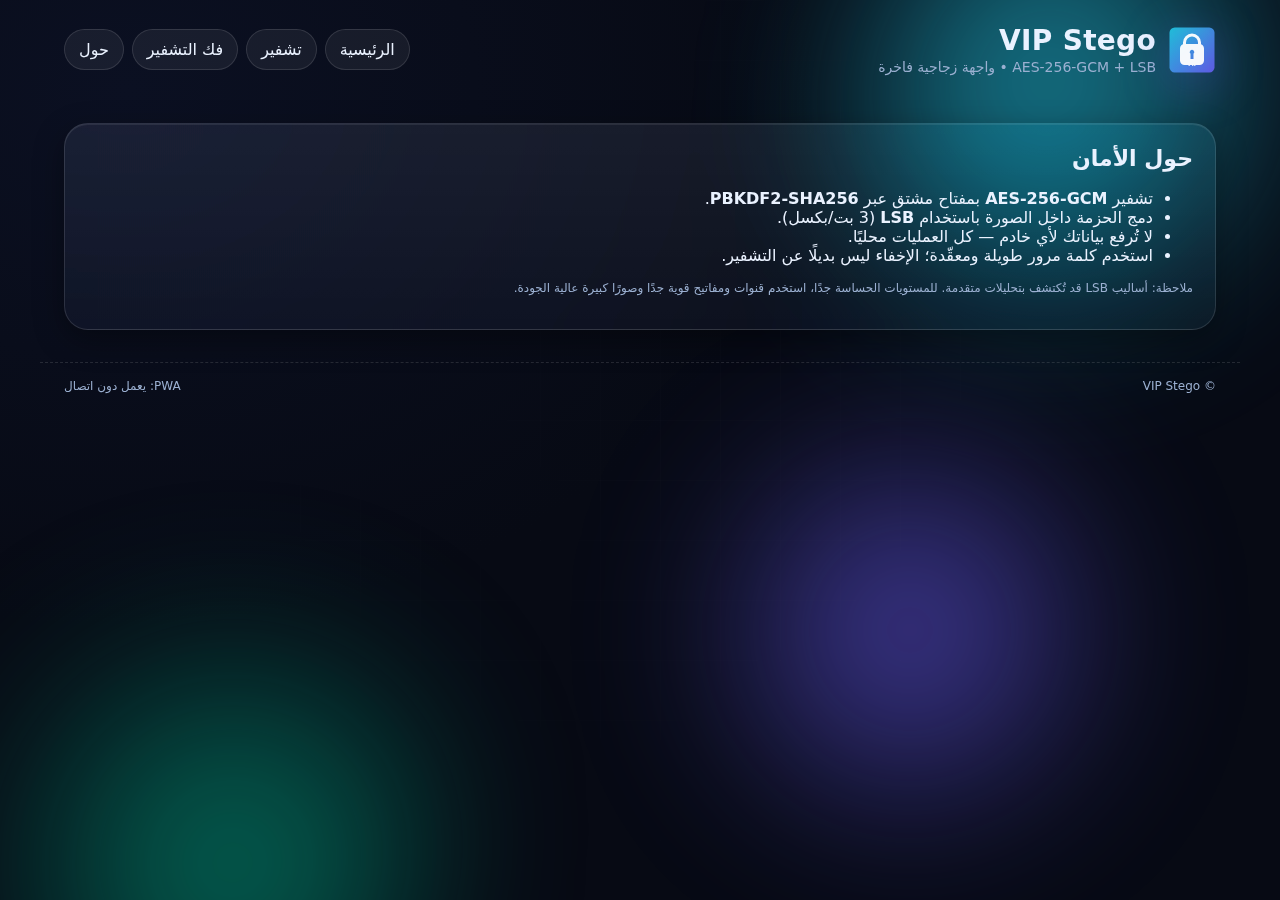
<file: about.html>
<!DOCTYPE html>
<html lang="ar" dir="rtl">
<head>
  <meta charset="utf-8" />
  <meta name="viewport" content="width=device-width, initial-scale=1" />
  <meta name="theme-color" content="#0a0f1e" />
  <link rel="manifest" href="manifest.webmanifest">
  <link rel="icon" href="assets/icon.png" />
  <link href="https://fonts.googleapis.com/css2?family=Cairo:wght@300;400;600;800&display=swap" rel="stylesheet">
  <link rel="stylesheet" href="https://cdnjs.cloudflare.com/ajax/libs/font-awesome/6.0.0/css/all.min.css">
  <link rel="stylesheet" href="css/styles.css" />
  <link rel="stylesheet" href="css/responsive.css" />
  <script defer src="js/animations.js"></script>

  <title>VIP Stego • حول</title>
</head>
<body class="page page-about">
  <!-- قائمة الهامبرجر للجوال -->
  <div class="mobile-menu-toggle">
    <i class="fas fa-bars"></i>
  </div>

  <!-- القائمة الجانبية الزجاجية -->
  <div class="sidebar glass">
    <div class="sidebar-header">
      <div class="brand">
        <img src="assets/ai-lock.svg" alt="AI Lock" class="logo"/>
        <div>
          <h1>VIP Stego</h1>
          <p class="subtitle">AES‑256‑GCM + LSB</p>
        </div>
      </div>
      <div class="close-btn">
        <i class="fas fa-times"></i>
      </div>
    </div>
    <nav class="sidebar-nav">
      <a href="index.html" class="pill">الرئيسية</a>
      <a href="encrypt.html" class="pill">تشفير</a>
      <a href="decrypt.html" class="pill">فك التشفير</a>
      <a href="about.html" class="pill">حول</a>
    </nav>
  </div>

  <!-- طبقة التعتيم عند فتح القائمة -->
  <div class="overlay"></div>

  <div class="bg">
    <div class="orb orb-a"></div>
    <div class="orb orb-b"></div>
    <div class="orb orb-c"></div>
    <div class="gridlines"></div>
  </div>

    <header class="container header">
      <div class="brand">
        <img src="assets/ai-lock.svg" alt="AI Lock" class="logo"/>
        <div>
          <h1>VIP Stego</h1>
          <p class="subtitle">AES‑256‑GCM + LSB • واجهة زجاجية فاخرة</p>
        </div>
      </div>
      <nav class="nav desktop-nav">
        <a href="index.html" class="pill">الرئيسية</a>
        <a href="encrypt.html" class="pill">تشفير</a>
        <a href="decrypt.html" class="pill">فك التشفير</a>
        <a href="about.html" class="pill">حول</a>
      </nav>
    </header>

  <main class="container">
    <section class="card glass tilt" data-animate="fade-up">
      <h2>حول الأمان</h2>
      <ul class="about">
        <li>تشفير <strong>AES‑256‑GCM</strong> بمفتاح مشتق عبر <strong>PBKDF2‑SHA256</strong>.</li>
        <li>دمج الحزمة داخل الصورة باستخدام <strong>LSB</strong> (3 بت/بكسل).</li>
        <li>لا تُرفع بياناتك لأي خادم — كل العمليات محليًا.</li>
        <li>استخدم كلمة مرور طويلة ومعقّدة؛ الإخفاء ليس بديلًا عن التشفير.</li>
      </ul>
      <p class="muted small">ملاحظة: أساليب LSB قد تُكتشف بتحليلات متقدمة. للمستويات الحساسة جدًا، استخدم قنوات ومفاتيح قوية جدًا وصورًا كبيرة عالية الجودة.</p>
    </section>
  </main>
  <footer class="container footer">
    <span>© VIP Stego</span>
    <span>PWA: يعمل دون اتصال</span>
  </footer>

<script>
if('serviceWorker' in navigator){navigator.serviceWorker.register('./sw.js').catch(()=>{})}

// كود التحكم بالقائمة الجانبية
document.addEventListener('DOMContentLoaded', function() {
  const mobileMenuToggle = document.querySelector('.mobile-menu-toggle');
  const sidebar = document.querySelector('.sidebar');
  const closeBtn = document.querySelector('.close-btn');
  const overlay = document.querySelector('.overlay');

  // فتح القائمة الجانبية
  mobileMenuToggle.addEventListener('click', function() {
    sidebar.classList.add('active');
    overlay.classList.add('active');
    document.body.style.overflow = 'hidden';
  });

  // إغلاق القائمة الجانبية
  function closeSidebar() {
    sidebar.classList.remove('active');
    overlay.classList.remove('active');
    document.body.style.overflow = '';
  }

  closeBtn.addEventListener('click', closeSidebar);
  overlay.addEventListener('click', closeSidebar);

  // إغلاق القائمة عند النقر على الروابط
  const sidebarLinks = document.querySelectorAll('.sidebar-nav a');
  sidebarLinks.forEach(link => {
    link.addEventListener('click', closeSidebar);
  });
});
</script>
</body>
</html>
</file>
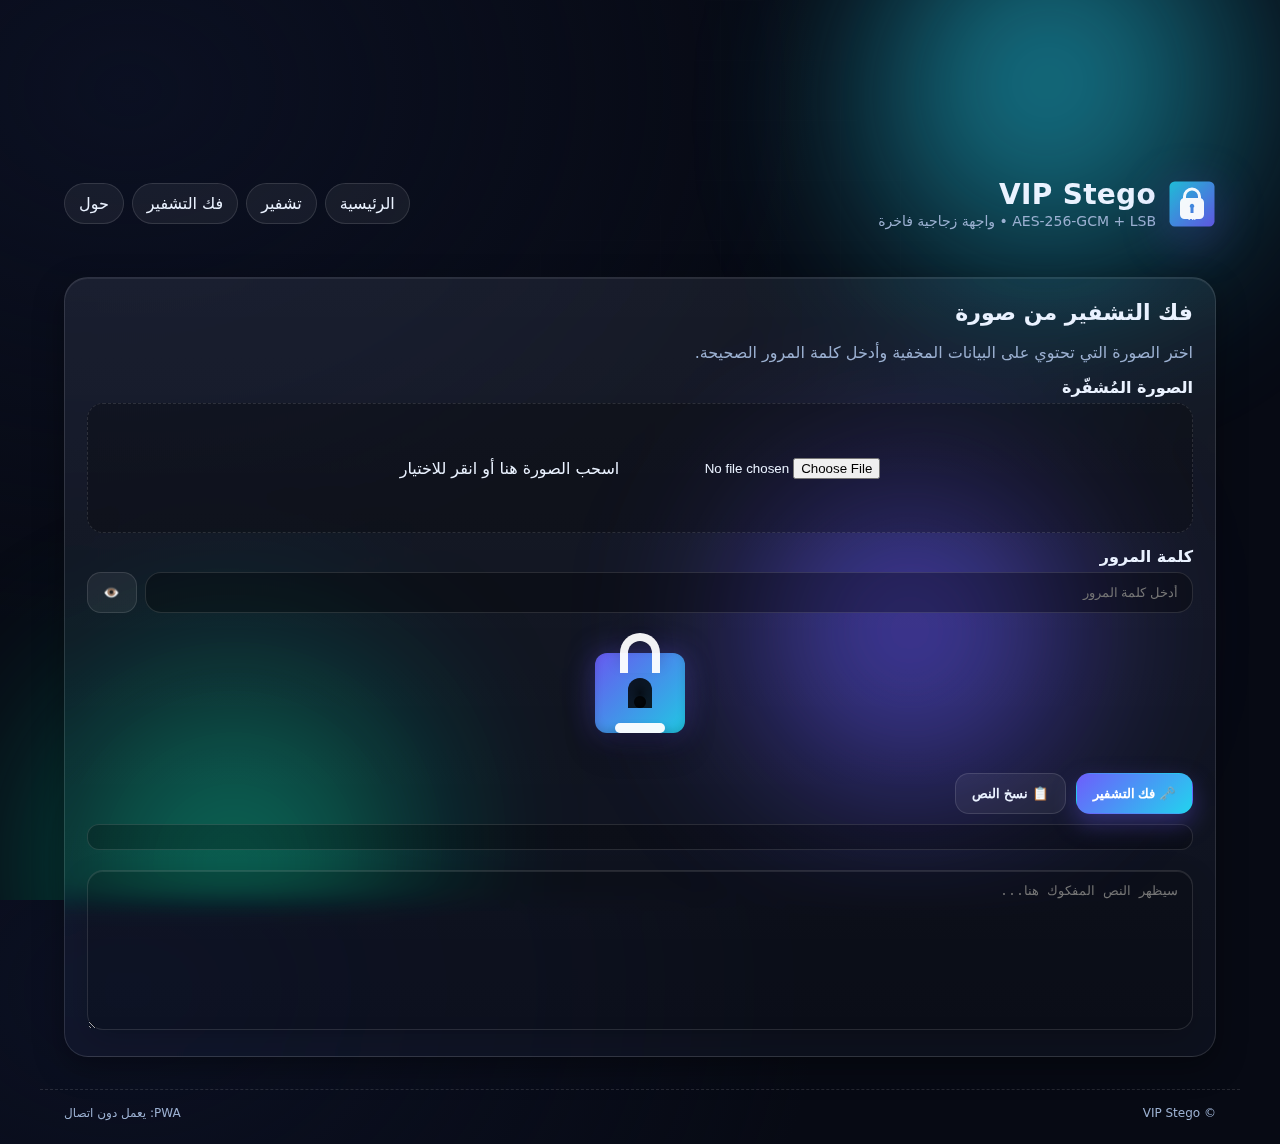
<file: decrypt.html>
<!DOCTYPE html>
<html lang="ar" dir="rtl">
<head>
  <meta charset="utf-8" />
  <meta name="viewport" content="width=device-width, initial-scale=1" />
  <meta name="theme-color" content="#0a0f1e" />
  <link rel="manifest" href="manifest.webmanifest">
  <link rel="icon" href="assets/icon.png" />
  <link href="https://fonts.googleapis.com/css2?family=Cairo:wght@300;400;600;800&display=swap" rel="stylesheet">
  <link rel="stylesheet" href="https://cdnjs.cloudflare.com/ajax/libs/font-awesome/6.0.0/css/all.min.css">
  <link rel="stylesheet" href="css/styles.css" />
  <link rel="stylesheet" href="css/responsive.css" />
  <script defer src="js/animations.js"></script>

  <title>VIP Stego • فك التشفير</title>
</head>
<body class="page page-decrypt">
  <!-- قائمة الهامبرجر للجوال -->
  <div class="mobile-menu-toggle">
    <i class="fas fa-bars"></i>
  </div>

  <!-- القائمة الجانبية الزجاجية -->
  <div class="sidebar glass">
    <div class="sidebar-header">
      <div class="brand">
        <img src="assets/ai-lock.svg" alt="AI Lock" class="logo"/>
        <div>
          <h1>VIP Stego</h1>
          <p class="subtitle">AES‑256‑GCM + LSB</p>
        </div>
      </div>
      <div class="close-btn">
        <i class="fas fa-times"></i>
      </div>
    </div>
    <nav class="sidebar-nav">
      <a href="index.html" class="pill">الرئيسية</a>
      <a href="encrypt.html" class="pill">تشفير</a>
      <a href="decrypt.html" class="pill">فك التشفير</a>
      <a href="about.html" class="pill">حول</a>
    </nav>
  </div>

  <!-- طبقة التعتيم عند فتح القائمة -->
  <div class="overlay"></div>

  <canvas id="workCanvas" class="hidden" aria-hidden="true"></canvas>
  <div class="bg">
    <div class="orb orb-a"></div>
    <div class="orb orb-b"></div>
    <div class="orb orb-c"></div>
    <div class="gridlines"></div>
  </div>

    <header class="container header">
      <div class="brand">
        <img src="assets/ai-lock.svg" alt="AI Lock" class="logo"/>
        <div>
          <h1>VIP Stego</h1>
          <p class="subtitle">AES‑256‑GCM + LSB • واجهة زجاجية فاخرة</p>
        </div>
      </div>
      <nav class="nav desktop-nav">
        <a href="index.html" class="pill">الرئيسية</a>
        <a href="encrypt.html" class="pill">تشفير</a>
        <a href="decrypt.html" class="pill">فك التشفير</a>
        <a href="about.html" class="pill">حول</a>
      </nav>
    </header>

  <main class="container grid-solo">
    <section class="card glass tilt" data-animate="fade-up">
      <h2>فك التشفير من صورة</h2>
      <p class="muted">اختر الصورة التي تحتوي على البيانات المخفية وأدخل كلمة المرور الصحيحة.</p>

      <!-- معاينة الصورة في الأعلى -->
      <div class="preview-container" id="previewDecryptContainer" style="display: none;">
        <div class="preview-label">الصورة المُختارة</div>
        <img id="previewDecoded" class="preview" alt="معاينة الصورة المُختارة" />
      </div>

      <div class="field" data-animate="fade-up">
        <label>الصورة المُشفّرة</label>
        <div class="dropzone" id="dz-decode">
          <input id="fileDecode" type="file" accept="image/png,image/jpeg,image/webp" />
          <span>اسحب الصورة هنا أو انقر للاختيار</span>
        </div>
        <div id="imgMetaDecode" class="hint"></div>
      </div>

      <div class="field password-field" data-animate="fade-up">
        <label>كلمة المرور</label>
        <div class="pass-wrap">
          <input id="passwordDecode" type="password" placeholder="أدخل كلمة المرور" />
          <button id="togglePassDecode" class="btn icon" title="إظهار/إخفاء">👁️</button>
        </div>
      </div>

      <div class="lock-animation-container" data-animate="fade-up">
        <div class="lock-icon">
          <div class="lock-body locked">
            <div class="lock-shackle locked"></div>
            <div class="lock-base"></div>
          </div>
          <div class="lock-keyhole"></div>
        </div>
      </div>
      <div class="actions" data-animate="fade-up">
        <button id="btnDecrypt" class="btn primary ripple">🗝️ فك التشفير</button>
        <button id="btnCopy" class="btn ripple" disabled>📋 نسخ النص</button>
      </div>

      <div id="decryptLog" class="log"></div>
      <textarea id="outputText" class="output" placeholder="سيظهر النص المفكوك هنا..." readonly></textarea>
    </section>
  </main>
  <footer class="container footer">
    <span>© VIP Stego</span>
    <span>PWA: يعمل دون اتصال</span>
  </footer>

<script src="js/utils.js"></script>
<script src="js/stego.js"></script>
<script src="js/crypto.js"></script>
<script src="js/app-decrypt.js"></script>
<script>
if('serviceWorker' in navigator){navigator.serviceWorker.register('./sw.js').catch(()=>{})}

// كود التحكم بالقائمة الجانبية
document.addEventListener('DOMContentLoaded', function() {
  const mobileMenuToggle = document.querySelector('.mobile-menu-toggle');
  const sidebar = document.querySelector('.sidebar');
  const closeBtn = document.querySelector('.close-btn');
  const overlay = document.querySelector('.overlay');

  // فتح القائمة الجانبية
  mobileMenuToggle.addEventListener('click', function() {
    sidebar.classList.add('active');
    overlay.classList.add('active');
    document.body.style.overflow = 'hidden';
  });

  // إغلاق القائمة الجانبية
  function closeSidebar() {
    sidebar.classList.remove('active');
    overlay.classList.remove('active');
    document.body.style.overflow = '';
  }

  closeBtn.addEventListener('click', closeSidebar);
  overlay.addEventListener('click', closeSidebar);

  // إغلاق القائمة عند النقر على الروابط
  const sidebarLinks = document.querySelectorAll('.sidebar-nav a');
  sidebarLinks.forEach(link => {
    link.addEventListener('click', closeSidebar);
  });
});
</script>
</body>
</html>
</file>
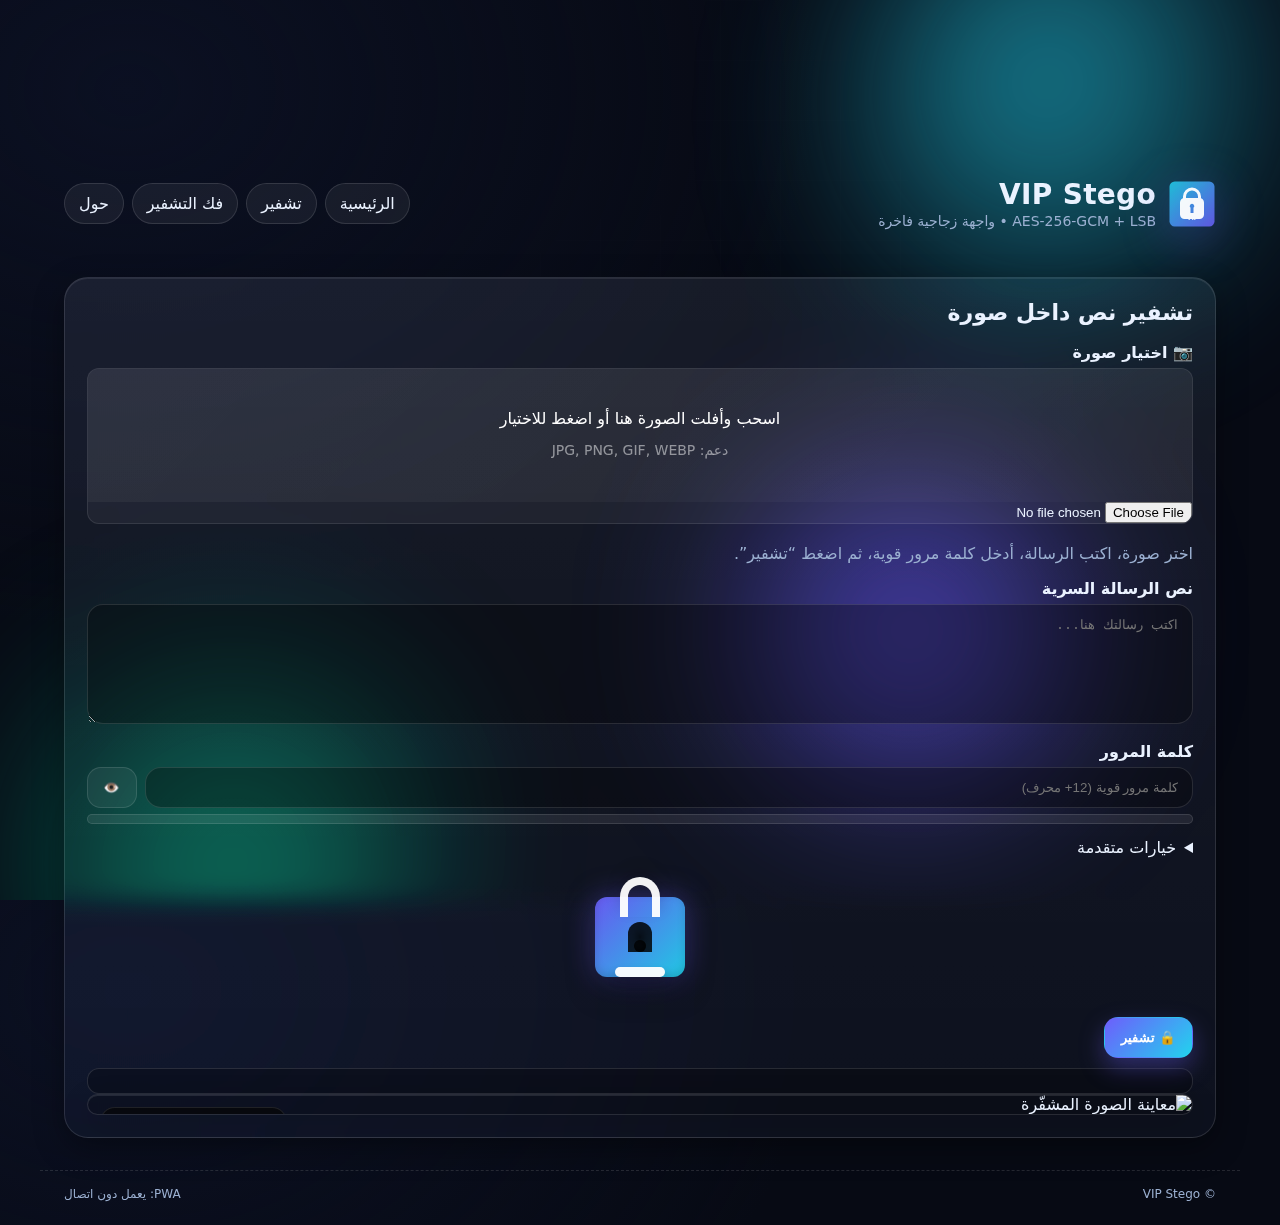
<file: encrypt.html>
<!DOCTYPE html>
<html lang="ar" dir="rtl">
<head>
  <meta charset="utf-8" />
  <meta name="viewport" content="width=device-width, initial-scale=1" />
  <meta name="theme-color" content="#0a0f1e" />
  <link rel="manifest" href="manifest.webmanifest">
  <link rel="icon" href="assets/icon.png" />
  <link href="https://fonts.googleapis.com/css2?family=Cairo:wght@300;400;600;800&display=swap" rel="stylesheet">
  <link rel="stylesheet" href="https://cdnjs.cloudflare.com/ajax/libs/font-awesome/6.0.0/css/all.min.css">
  <link rel="stylesheet" href="css/styles.css" />
  <link rel="stylesheet" href="css/responsive.css" />
  <link rel="stylesheet" href="css/image-styles.css" />
  <script defer src="js/animations.js"></script>
  
  <title>VIP Stego • تشفير</title>
</head>
<body class="page page-encrypt">
  <!-- قائمة الهامبرجر للجوال -->
  <div class="mobile-menu-toggle">
    <i class="fas fa-bars"></i>
  </div>

  <!-- القائمة الجانبية الزجاجية -->
  <div class="sidebar glass">
    <div class="sidebar-header">
      <div class="brand">
        <img src="assets/ai-lock.svg" alt="AI Lock" class="logo"/>
        <div>
          <h1>VIP Stego</h1>
          <p class="subtitle">AES‑256‑GCM + LSB</p>
        </div>
      </div>
      <div class="close-btn">
        <i class="fas fa-times"></i>
      </div>
    </div>
    <nav class="sidebar-nav">
      <a href="index.html" class="pill">الرئيسية</a>
      <a href="encrypt.html" class="pill">تشفير</a>
      <a href="decrypt.html" class="pill">فك التشفير</a>
      <a href="about.html" class="pill">حول</a>
    </nav>
  </div>

  <!-- طبقة التعتيم عند فتح القائمة -->
  <div class="overlay"></div>

  <canvas id="workCanvas" class="hidden" aria-hidden="true"></canvas>
  <div class="bg">
    <div class="orb orb-a"></div>
    <div class="orb orb-b"></div>
    <div class="orb orb-c"></div>
    <div class="gridlines"></div>
  </div>

    <header class="container header">
      <div class="brand">
        <img src="assets/ai-lock.svg" alt="AI Lock" class="logo"/>
        <div>
          <h1>VIP Stego</h1>
          <p class="subtitle">AES‑256‑GCM + LSB • واجهة زجاجية فاخرة</p>
        </div>
      </div>
      <nav class="nav desktop-nav">
        <a href="index.html" class="pill">الرئيسية</a>
        <a href="encrypt.html" class="pill">تشفير</a>
        <a href="decrypt.html" class="pill">فك التشفير</a>
        <a href="about.html" class="pill">حول</a>
      </nav>
    </header>

  <main class="container grid-solo">
    <section class="card glass tilt" data-animate="fade-up">
      <h2>تشفير نص داخل صورة</h2>

      <div class="mb-3">
        <label for="imageInput" class="form-label">📷 اختيار صورة</label>
        <div class="image-upload-container">
          <div class="upload-area" id="uploadArea">
            <i class="fas fa-cloud-upload-alt fa-3x"></i>
            <p class="upload-text">اسحب وأفلت الصورة هنا أو اضغط للاختيار</p>
            <p class="upload-hint">دعم: JPG, PNG, GIF, WEBP</p>
          </div>
          <input class="form-control" type="file" id="imageInput" accept="image/*">
        </div>
      </div>
      
      <div class="image-details-container" id="imageDetails" style="display: none;">
        <div class="image-preview">
          <img id="previewOriginal" class="preview" alt="معاينة الصورة الأصلية" />
        </div>
        <div class="image-info">
          <h3>معلومات الصورة</h3>
          <div class="info-grid">
            <div class="info-item">
              <span class="info-label">الاسم:</span>
              <span class="info-value" id="imageName">-</span>
            </div>
            <div class="info-item">
              <span class="info-label">الحجم:</span>
              <span class="info-value" id="imageSize">-</span>
            </div>
            <div class="info-item">
              <span class="info-label">الأبعاد:</span>
              <span class="info-value" id="imageDimensions">-</span>
            </div>
            <div class="info-item">
              <span class="info-label">النوع:</span>
              <span class="info-value" id="imageType">-</span>
            </div>
            <div class="info-item">
              <span class="info-label">نوع الترميز:</span>
              <span class="info-value" id="imageEncoding">-</span>
            </div>
            <div class="info-item">
              <span class="info-label">السعة التقريبية:</span>
              <span class="info-value" id="imageCapacity">-</span>
            </div>
          </div>
          <div class="image-status">
            <div class="status-indicator good">
              <i class="fas fa-check-circle"></i>
              <span>الصورة مناسبة للتشفير</span>
            </div>
          </div>
        </div>
      </div>
      <p class="muted">اختر صورة، اكتب الرسالة، أدخل كلمة مرور قوية، ثم اضغط “تشفير”.</p>





      <div class="field" data-animate="fade-up">
        <label>نص الرسالة السرية</label>
        <textarea id="secretText" placeholder="اكتب رسالتك هنا..."></textarea>
      </div>

      <div class="field password-field" data-animate="fade-up">
        <label>كلمة المرور</label>
        <div class="pass-wrap">
          <input id="password" type="password" placeholder="كلمة مرور قوية (12+ محرف)" />
          <button id="togglePass" class="btn icon" title="إظهار/إخفاء">👁️</button>
        </div>
        <div class="strength"><i id="bar"></i></div>
        <div class="hint" id="passStrength"></div>
      </div>

      <details class="advanced" data-animate="fade-up">
        <summary>خيارات متقدمة</summary>
        <div class="adv-grid">
          <div>
            <label>دورات PBKDF2</label>
            <input id="iterations" type="number" min="100000" step="10000" value="310000"/>
            <small class="muted">زيادة الدورات تزيد صعوبة الهجوم بالقوة الغاشمة (أبطأ قليلًا).</small>
          </div>
          <div>
            <label>نسق التصدير</label>
            <select id="exportFormat">
              <option value="image/png">PNG (مُفضّل)</option>
              <option value="image/jpeg">JPEG (قد يقلل الجودة)</option>
            </select>
          </div>
          <div>
            <label>قناة ألفا (PNG)</label>
            <select id="alphaMode">
              <option value="keep">الحفاظ على ألفا</option>
              <option value="remove">إزالة ألفا</option>
            </select>
          </div>
          <div>
            <label>فحص السعة</label>
            <select id="autoCapacity">
              <option value="on">تشغيل</option>
              <option value="off">إيقاف</option>
            </select>
          </div>
        </div>
      </details>

      <div class="lock-animation-container" data-animate="fade-up">
        <div class="lock-icon">
          <div class="lock-body unlocked">
            <div class="lock-shackle unlocked"></div>
            <div class="lock-base"></div>
          </div>
          <div class="lock-keyhole"></div>
        </div>
      </div>
      <div class="actions" data-animate="fade-up">
        <button id="btnEncrypt" class="btn primary ripple">🔒 تشفير</button>
     
      </div>

      <div id="encryptLog" class="log"></div>
      <div class="preview-container">
        <div class="preview-label">معاينة الصورة المشفّرة</div>
        <img id="previewEncoded" class="preview" alt="معاينة الصورة المشفّرة" />
      </div>
    </section>
  </main>
  <footer class="container footer">
    <span>© VIP Stego</span>
    <span>PWA: يعمل دون اتصال</span>
  </footer>

<script src="js/utils.js"></script>
<script src="js/stego.js"></script>
<script src="js/crypto.js"></script>
<script src="js/app-encrypt.js"></script>
<script src="js/image-handler.js"></script>
<script>
if('serviceWorker' in navigator){navigator.serviceWorker.register('./sw.js').catch(()=>{})}

// كود التحكم بالقائمة الجانبية
document.addEventListener('DOMContentLoaded', function() {
  const mobileMenuToggle = document.querySelector('.mobile-menu-toggle');
  const sidebar = document.querySelector('.sidebar');
  const closeBtn = document.querySelector('.close-btn');
  const overlay = document.querySelector('.overlay');

  // فتح القائمة الجانبية
  mobileMenuToggle.addEventListener('click', function() {
    sidebar.classList.add('active');
    overlay.classList.add('active');
    document.body.style.overflow = 'hidden';
  });

  // إغلاق القائمة الجانبية
  function closeSidebar() {
    sidebar.classList.remove('active');
    overlay.classList.remove('active');
    document.body.style.overflow = '';
  }

  closeBtn.addEventListener('click', closeSidebar);
  overlay.addEventListener('click', closeSidebar);

  // إغلاق القائمة عند النقر على الروابط
  const sidebarLinks = document.querySelectorAll('.sidebar-nav a');
  sidebarLinks.forEach(link => {
    link.addEventListener('click', closeSidebar);
  });
});
</script>
</body>
</html>
</file>
<file: css/styles.css>
/*
  VIP Stego v2 — Glass + Animations
*/
:root{
  --bg:#070a14;
  --fg:#eaf2ff;
  --muted:#9bb0d1;
  --accent:#00a884;
  --primary:#6d5efc;
  --secondary:#22d3ee;
  --glass:rgba(255,255,255,0.06);
  --border:rgba(255,255,255,0.12);
  --danger:#ff5577;
  --success:#22c55e;
}

*{box-sizing:border-box}
html,body{height:100%}
body{
  margin:0;
  font-family:'Cairo', system-ui, -apple-system, Segoe UI, Roboto, Ubuntu, Cantarell, Noto Sans, Arial;
  color:var(--fg); background: radial-gradient(90vmax 70vmax at 10% 10%, #0b1022 0%, transparent 60%), #070a14;
  overflow-x:hidden;
}

/* Background Orbs + Gridlines */
.bg{position:fixed; inset:0; z-index:-2; overflow:hidden}
.gridlines{
  position:absolute; inset:0;
  background-image: linear-gradient(to right, rgba(255,255,255,0.04) 1px, transparent 1px), linear-gradient(to bottom, rgba(255,255,255,0.04) 1px, transparent 1px);
  background-size: 60px 60px;
  mask-image: radial-gradient(circle at 50% 40%, black, transparent 70%);
  opacity:.25;
}
.orb{
  position:absolute; width:60vmin; height:60vmin; filter: blur(80px); opacity:.7;
  border-radius:50%;
  animation: float 12s ease-in-out infinite;
}
.orb-a{ top:-15vmin; right:-10vmin; background: radial-gradient(circle at 40% 40%, var(--secondary), transparent 60%); animation-delay:0s}
.orb-b{ bottom:-20vmin; left:-10vmin; background: radial-gradient(circle at 60% 60%, var(--accent), transparent 60%); animation-delay:2s}
.orb-c{ top:40%; left:50%; background: radial-gradient(circle at 50% 50%, #6d5efc, transparent 60%); animation-delay:4s}
@keyframes float{ 0%,100%{ transform: translateY(0) } 50%{ transform: translateY(-18px) } }

.container{ max-width:1200px; margin-inline:auto; padding:24px }
.header{ display:flex; align-items:center; justify-content:space-between; gap:16px }
.brand{ display:flex; gap:12px; align-items:center }
.logo{ width:48px; height:48px; filter: drop-shadow(0 10px 24px rgba(109,94,252,.35)); animation: pop-in .6s ease both }
h1{ margin:0; font-size:28px; font-weight:800; letter-spacing:.3px }
.subtitle{ margin:2px 0 0; color:var(--muted); font-size:14px }
.nav{ display:flex; gap:8px; flex-wrap:wrap }
.pill{
  display:inline-flex; align-items:center; gap:8px; padding:10px 14px;
  background:var(--glass); border:1px solid var(--border); color:var(--fg);
  border-radius:999px; text-decoration:none; transition: transform .2s, background .2s, box-shadow .2s;
}
.pill:hover{ transform: translateY(-2px); background:rgba(255,255,255,0.1); box-shadow: 0 10px 20px rgba(0,0,0,.25) }

.grid-solo{ display:grid; grid-template-columns: 1fr; gap:24px }
.grid{ display:grid; gap:24px; grid-template-columns: repeat(auto-fit, minmax(280px, 1fr)); }

.card{
  padding:22px; border-radius:24px; border:1px solid var(--border);
  background:linear-gradient(180deg, rgba(255,255,255,.07), rgba(255,255,255,.03));
  backdrop-filter: blur(12px) saturate(130%);
  box-shadow: 0 10px 30px rgba(0,0,0,.35), inset 0 1px 0 rgba(255,255,255,.08);
  transform: translateY(8px); opacity: 0;
}
.card.show{ transform: translateY(0); opacity: 1; transition: transform .6s cubic-bezier(.2,.7,.2,1), opacity .6s }

h2{margin-top:0; font-size:22px; font-weight:800}
.muted{color:var(--muted)}
.small{font-size:12px}

.field{margin:14px 0}
label{display:block; margin-bottom:6px; font-weight:700}
textarea, input[type="number"], input[type="password"], input[type="text"], select{
  width:100%; padding:12px 14px; border-radius:16px; border:1px solid var(--border);
  background:rgba(0,0,0,0.3); color:var(--fg); outline:none;
  transition:border .15s ease, background .15s ease, transform .15s, filter .5s ease, box-shadow .5s ease;
  position: relative;
  overflow: hidden;
}

/* تأثيرات كلمة المرور عند التشويش */
input[type="password"], input[type="text"]{
  position: relative;
}

input[type="password"]::before, input[type="text"]::before{
  content: "";
  position: absolute;
  top: 0;
  left: 0;
  width: 100%;
  height: 100%;
  background: linear-gradient(45deg, transparent 30%, rgba(255,255,255,0.1) 50%, transparent 70%);
  background-size: 200% 200%;
  opacity: 0;
  transition: opacity 0.3s ease;
  pointer-events: none;
  z-index: 1;
}

input[type="password"]:focus::before, input[type="text"]:focus::before{
  opacity: 0.5;
  animation: shimmer 1.5s infinite;
}

/* تأثيرات التشويش المتقدمة */
input[type="password"].blurred, input[type="text"].blurred{
  position: relative;
  color: transparent;
  text-shadow: 0 0 10px rgba(109,94,252,0.8);
}

input[type="password"].blurred::after, input[type="text"].blurred::after{
  content: attr(data-value) / " ";
  position: absolute;
  top: 0;
  left: 0;
  width: 100%;
  height: 100%;
  color: var(--fg);
  filter: blur(8px);
  overflow: hidden;
  white-space: nowrap;
  z-index: -1;
}

@keyframes shimmer{
  0% { background-position: -200% -200%; }
  100% { background-position: 200% 200%; }
}
textarea{min-height:120px; resize:vertical}
textarea.output{min-height:160px}
textarea:focus, input:focus, select:focus{border-color: var(--primary); background: rgba(0,0,0,0.35); transform: translateY(-1px)}

.pass-wrap{display:flex; gap:8px}
.btn.icon{min-width:44px; position: relative; overflow: hidden;}

.btn.icon::after{
  content: "";
  position: absolute;
  top: 50%;
  left: 50%;
  width: 0;
  height: 0;
  border-radius: 50%;
  background: rgba(255,255,255,0.2);
  transform: translate(-50%, -50%);
  transition: width 0.6s, height 0.6s;
}

.btn.icon:active::after{
  width: 300px;
  height: 300px;
}

.strength{ height:10px; background:rgba(255,255,255,.08); border:1px solid var(--border); border-radius:999px; overflow:hidden; margin-top:6px }
.strength i{ display:block; height:100%; width:0%; background: linear-gradient(90deg, var(--accent), var(--secondary)); transition: width .4s }

.dropzone{
  position:relative; display:flex; align-items:center; justify-content:center; gap:8px;
  min-height:130px; border:1px dashed var(--border); border-radius:16px;
  background:rgba(0,0,0,0.25); cursor:pointer; overflow:hidden;
}
.dropzone span{ position:relative; z-index:2 }
.dropzone::before{
  content:''; position:absolute; inset:0; background: linear-gradient(120deg, transparent, rgba(255,255,255,.06), transparent);
  transform: translateX(-100%); animation: shimmer 2.2s infinite;
}
@keyframes shimmer{ 0%{transform: translateX(-100%)} 100%{transform: translateX(100%)} }
.dropzone:hover{ background: rgba(0,0,0,.32) }

.advanced{margin-top:10px}
.adv-grid{display:grid; gap:14px; grid-template-columns: repeat(auto-fit, minmax(220px, 1fr));}

.actions{display:flex; gap:10px; flex-wrap:wrap; margin-top:12px}
.btn{
  position:relative;
  padding:12px 16px; border-radius:14px; border:1px solid var(--border);
  background:rgba(255,255,255,0.06); color:var(--fg);
  cursor:pointer; font-weight:800; letter-spacing:.3px;
  transition:transform .18s ease, background .18s ease, border .18s ease, box-shadow .18s ease;
  overflow:hidden;
}
.btn:hover{transform:translateY(-2px); background:rgba(255,255,255,0.1); box-shadow: 0 14px 28px rgba(0,0,0,.25)}
.btn.primary{
  background:linear-gradient(135deg, var(--primary), var(--secondary));
  border-color:transparent; color:white;
  box-shadow: 0 10px 24px rgba(109,94,252,.35);
}
.btn.primary:hover{filter:brightness(1.07)}

/* Ripple */
.btn.ripple::after{
  content:''; position:absolute; width:10px; height:10px; background:rgba(255,255,255,.5);
  border-radius:50%; transform: scale(0); opacity:0; pointer-events:none;
}
.btn.ripple:active::after{
  transform: scale(25); opacity:.08; transition: transform .6s, opacity .8s;
  left: var(--x,50%); top: var(--y,50%);
}

/* أنيميشن القفل */
.lock-animation-container {
  width: 120px;
  height: 120px;
  margin: 20px auto;
  position: relative;
  perspective: 1200px;
  overflow: visible;
}

.lock-icon {
  width: 100%;
  height: 100%;
  position: relative;
  transform-style: preserve-3d;
  transition: transform 0.6s ease;
}

.lock-body {
  width: 90px;
  height: 80px;
  background: linear-gradient(135deg, 
    rgba(109,94,252,0.95) 0%, 
    rgba(34,211,238,0.95) 100%);
  border-radius: 12px;
  position: absolute;
  top: 50%;
  left: 50%;
  transform: translate(-50%, -50%);
  box-shadow: 
    0 15px 30px rgba(0,0,0,0.25), 
    inset 0 -3px 8px rgba(0,0,0,0.15),
    0 0 30px rgba(109,94,252,0.4);
  overflow: visible;
}

.lock-shackle {
  width: 40px;
  height: 40px;
  border: 8px solid rgba(255,255,255,0.95);
  border-bottom: none;
  border-radius: 40px 40px 0 0;
  position: absolute;
  top: -20px;
  left: 50%;
  transform: translateX(-50%);
  transform-origin: bottom center;
  transition: transform 0.8s cubic-bezier(0.68, -0.55, 0.27, 1.55);
  box-shadow: 0 -8px 15px rgba(0,0,0,0.15);
}

.lock-shackle.locked {
  transform: translateX(-50%) rotate(0deg);
}

.lock-shackle.unlocked {
  transform: translateX(-50%) rotate(-45deg);
}

.lock-base {
  width: 50px;
  height: 10px;
  background: rgba(255,255,255,0.95);
  border-radius: 5px;
  position: absolute;
  bottom: 0;
  left: 50%;
  transform: translateX(-50%);
  box-shadow: 0 5px 10px rgba(0,0,0,0.15);
}

.lock-keyhole {
  width: 24px;
  height: 30px;
  background: radial-gradient(ellipse at center, rgba(0,0,0,0.9) 0%, rgba(0,0,0,0.7) 100%);
  border-radius: 12px 12px 0 0;
  position: absolute;
  top: 50%;
  left: 50%;
  transform: translate(-50%, -50%);
  box-shadow: inset 0 0 15px rgba(0,0,0,0.6);
}

.lock-keyhole::after {
  content: '';
  width: 12px;
  height: 12px;
  background: radial-gradient(circle at 30% 30%, rgba(0,0,0,0.6) 0%, rgba(0,0,0,0.9) 100%);
  border-radius: 50%;
  position: absolute;
  bottom: 0;
  left: 50%;
  transform: translateX(-50%);
  box-shadow: inset 0 0 8px rgba(0,0,0,0.6);
}

/* المفتاح الفاخر */
.lock-key {
  width: 100px;
  height: 45px;
  position: absolute;
  top: -120px;
  left: 50%;
  transform: translateX(-50%) rotate(-45deg);
  opacity: 0;
  transition: opacity 0.3s ease, transform 0.8s cubic-bezier(0.68, -0.55, 0.27, 1.55);
  z-index: 10;
  filter: drop-shadow(0 5px 15px rgba(0,0,0,0.3));
}

.lock-key.visible {
  opacity: 1;
}

.key-handle {
  width: 40px;
  height: 40px;
  background: radial-gradient(circle at 30% 30%, #fff 0%, #ffd700 30%, #ffed4e 60%, #fff 100%);
  border-radius: 50%;
  position: absolute;
  top: 0;
  left: 0;
  box-shadow: 
    0 5px 15px rgba(0,0,0,0.3),
    inset -2px -2px 5px rgba(0,0,0,0.2),
    inset 2px 2px 5px rgba(255,255,255,0.8);
  animation: keyShine 3s infinite alternate;
}

.key-shaft {
  width: 60px;
  height: 16px;
  background: linear-gradient(90deg, #ffd700 0%, #ffed4e 25%, #fff 50%, #ffed4e 75%, #ffd700 100%);
  position: absolute;
  top: 14px;
  left: 40px;
  border-radius: 0 8px 8px 0;
  box-shadow: 
    0 3px 8px rgba(0,0,0,0.2),
    inset 0 -1px 2px rgba(0,0,0,0.1);
  animation: keyShaftRotate 4s infinite alternate;
}

.key-teeth {
  width: 20px;
  height: 8px;
  background: linear-gradient(90deg, #ffed4e 0%, #ffd700 50%, #fff 100%);
  position: absolute;
  top: 20px;
  right: 5px;
  border-radius: 0 4px 4px 0;
  box-shadow: 
    0 2px 4px rgba(0,0,0,0.15),
    inset 0 -1px 2px rgba(0,0,0,0.1);
  animation: keyTeethGlow 2s infinite alternate;
}

.key-teeth::after {
  content: '';
  width: 20px;
  height: 8px;
  background: linear-gradient(90deg, #fff 0%, #ffd700 50%, #ffed4e 100%);
  position: absolute;
  top: 4px;
  right: 0;
  border-radius: 0 4px 4px 0;
  box-shadow: 
    0 1px 3px rgba(0,0,0,0.1),
    inset 0 -1px 1px rgba(0,0,0,0.1);
}

.key-teeth::before {
  content: '';
  width: 20px;
  height: 8px;
  background: linear-gradient(90deg, #ffd700 0%, #ffed4e 50%, #fff 100%);
  position: absolute;
  top: 8px;
  right: 0;
  border-radius: 0 4px 4px 0;
  box-shadow: 
    0 1px 3px rgba(0,0,0,0.1),
    inset 0 -1px 1px rgba(0,0,0,0.1);
}

.lock-body.locked .lock-shackle {
  transform: translateX(-50%) rotate(0deg);
}

.lock-body.unlocked .lock-shackle {
  transform: translateX(-50%) rotate(-45deg);
}

.lock-body.locked {
  animation: lockPulse 2s infinite;
}

.lock-body.unlocked {
  animation: unlockPulse 2s infinite;
}

/* أنيميشن المفتاح المتحرك */
.key-insert {
  animation: keyInsert 1.5s cubic-bezier(0.68, -0.55, 0.27, 1.55) forwards;
}

.key-turn {
  animation: keyTurn 1.2s cubic-bezier(0.68, -0.55, 0.27, 1.55) forwards;
}

.key-remove {
  animation: keyRemove 1s cubic-bezier(0.68, -0.55, 0.27, 1.55) forwards;
}

@keyframes keyInsert {
  0% {
    transform: translateX(-50%) translateY(-150px) rotate(-45deg);
    opacity: 0;
    filter: brightness(0.5);
  }
  10% {
    opacity: 1;
    filter: brightness(0.8);
  }
  50% {
    filter: brightness(1.2);
  }
  100% {
    transform: translateX(-50%) translateY(0) rotate(-45deg);
    opacity: 1;
    filter: brightness(1);
  }
}

@keyframes keyTurn {
  0% {
    transform: translateX(-50%) translateY(0) rotate(-45deg);
    filter: brightness(1);
  }
  25% {
    transform: translateX(-50%) translateY(0) rotate(-10deg);
    filter: brightness(1.3);
  }
  50% {
    transform: translateX(-50%) translateY(0) rotate(45deg);
    filter: brightness(1.5);
    box-shadow: 0 0 20px rgba(255,215,0,0.8);
  }
  75% {
    transform: translateX(-50%) translateY(0) rotate(10deg);
    filter: brightness(1.2);
  }
  100% {
    transform: translateX(-50%) translateY(0) rotate(0deg);
    filter: brightness(1);
    box-shadow: none;
  }
}

@keyframes keyRemove {
  0% {
    transform: translateX(-50%) translateY(0) rotate(0deg);
    opacity: 1;
    filter: brightness(1);
  }
  10% {
    opacity: 0.8;
    filter: brightness(0.8);
  }
  50% {
    filter: brightness(0.5);
  }
  100% {
    transform: translateX(-50%) translateY(-150px) rotate(-45deg);
    opacity: 0;
    filter: brightness(0.3);
  }
}

@keyframes lockPulse {
  0% { box-shadow: 0 15px 30px rgba(0,0,0,0.25), inset 0 -3px 8px rgba(0,0,0,0.15), 0 0 30px rgba(109,94,252,0.4); }
  50% { box-shadow: 0 20px 35px rgba(0,0,0,0.3), inset 0 -3px 8px rgba(0,0,0,0.15), 0 0 40px rgba(109,94,252,0.6); }
  100% { box-shadow: 0 15px 30px rgba(0,0,0,0.25), inset 0 -3px 8px rgba(0,0,0,0.15), 0 0 30px rgba(109,94,252,0.4); }
}

/* تأثيرات الخطأ */
.encryption-error {
  position: fixed;
  top: 0;
  left: 0;
  width: 100%;
  height: 100%;
  pointer-events: none;
  z-index: 9999;
  background: radial-gradient(circle, rgba(255,85,119,0.2) 0%, transparent 70%);
  opacity: 0;
  animation: errorPulse 1s ease-out;
}

@keyframes errorPulse {
  0% {
    opacity: 0;
    transform: scale(0.5);
  }
  50% {
    opacity: 0.8;
    transform: scale(1.2);
  }
  100% {
    opacity: 0;
    transform: scale(1.5);
  }
}

@keyframes unlockPulse {
  0% { box-shadow: 0 15px 30px rgba(0,0,0,0.25), inset 0 -3px 8px rgba(0,0,0,0.15), 0 0 30px rgba(34,211,238,0.4); }
  50% { box-shadow: 0 20px 35px rgba(0,0,0,0.3), inset 0 -3px 8px rgba(0,0,0,0.15), 0 0 40px rgba(34,211,238,0.6); }
  100% { box-shadow: 0 15px 30px rgba(0,0,0,0.25), inset 0 -3px 8px rgba(0,0,0,0.15), 0 0 30px rgba(34,211,238,0.4); }
}

/* تأثيرات إضافية عند التفاعل */
.lock-animation-container:hover .lock-icon {
  transform: scale(1.05);
  transition: transform 0.3s ease;
}

.lock-animation-container:active .lock-icon {
  transform: scale(0.95);
}

/* تأثيرات المفتاح */
.key-insert {
  animation: keyInsert 1.5s cubic-bezier(0.68, -0.55, 0.27, 1.55) forwards;
}

.key-turn {
  animation: keyTurn 1s cubic-bezier(0.68, -0.55, 0.27, 1.55) forwards;
}

.key-remove {
  animation: keyRemove 1s cubic-bezier(0.68, -0.55, 0.27, 1.55) forwards;
}

@keyframes keyInsert {
  0% {
    transform: translateX(-50%) translateY(-100px) rotate(-30deg);
    opacity: 0;
  }
  20% {
    transform: translateX(-50%) translateY(-20px) rotate(-30deg);
    opacity: 1;
  }
  100% {
    transform: translateX(-50%) translateY(0) rotate(-30deg);
    opacity: 1;
  }
}

@keyframes keyTurn {
  0% {
    transform: translateX(-50%) translateY(0) rotate(-30deg);
  }
  50% {
    transform: translateX(-50%) translateY(0) rotate(30deg);
  }
  100% {
    transform: translateX(-50%) translateY(0) rotate(0deg);
  }
}

@keyframes keyRemove {
  0% {
    transform: translateX(-50%) translateY(0) rotate(0deg);
    opacity: 1;
  }
  100% {
    transform: translateX(-50%) translateY(-100px) rotate(-30deg);
    opacity: 0;
  }
}

.preview-container {
  margin-top: 20px;
  margin-bottom: 20px;
  border-radius: 16px;
  overflow: hidden;
  background: rgba(0, 0, 0, 0.2);
  border: 1px solid var(--border);
  box-shadow: 0 10px 30px rgba(0, 0, 0, 0.2), inset 0 1px 0 rgba(255, 255, 255, 0.1);
  position: relative;
  transition: transform 0.3s ease, box-shadow 0.3s ease;
  order: -1; /* وضع المعاينة في الأعلى */
}

.preview-container:hover {
  transform: translateY(-5px);
  box-shadow: 0 15px 40px rgba(0, 0, 0, 0.3), inset 0 1px 0 rgba(255, 255, 255, 0.1);
}

.preview-label {
  position: absolute;
  top: 12px;
  left: 12px;
  background: rgba(0, 0, 0, 0.6);
  color: var(--fg);
  padding: 6px 12px;
  border-radius: 20px;
  font-size: 14px;
  font-weight: 600;
  z-index: 2;
  backdrop-filter: blur(5px);
  border: 1px solid rgba(255, 255, 255, 0.1);
}

.preview {
  display: block;
  width: 100%;
  max-height: 280px;
  object-fit: contain;
  transition: transform 0.3s ease;
}

.preview-container:hover .preview {
  transform: scale(1.02);
}

/* تأكد من أن الحاوية لا تزداد حجمًا كثيرًا */
.preview-container {
  max-width: 100%;
  margin: 0 auto;
}

.output {
  margin-top: 20px;
  border-radius: 16px;
  overflow: hidden;
  background: rgba(0, 0, 0, 0.2);
  border: 1px solid var(--border);
  box-shadow: 0 10px 30px rgba(0, 0, 0, 0.2), inset 0 1px 0 rgba(255, 255, 255, 0.1);
}

.log{
  margin-top:10px; font-family:ui-monospace, SFMono-Regular, Menlo, Consolas, "Liberation Mono", monospace;
  font-size:12px; white-space:pre-wrap; background:rgba(0,0,0,0.25);
  border:1px solid var(--border); border-radius:12px; padding:12px;
}
.log .ok{color:#a7f3d0}
.log .warn{color:#fde68a}
.log .err{color:#fecaca}

.footer{display:flex; justify-content:space-between; gap:12px; align-items:center; color:var(--muted); font-size:12px; border-top:1px dashed var(--border); margin-top:8px; padding-top:16px}

/* Home hero */
.hero{
  display:grid; grid-template-columns: 1.2fr .8fr; gap:24px; align-items:center; min-height: 52vh;
}
@media (max-width: 980px){ .hero{grid-template-columns:1fr} }
.hero-content .display{ font-size:clamp(22px,4.2vw,42px); margin:0 0 8px; text-shadow: 0 4px 24px rgba(0,0,0,.35) }
.hero-content .lead{ color:var(--muted); margin:0 0 12px }
.badges{ display:flex; gap:8px; flex-wrap:wrap; margin-top:10px }
.badge{ padding:8px 10px; border-radius:999px; border:1px solid var(--border); background:var(--glass) }
.hero-art{ position:relative; min-height:280px }
.cube{
  position:absolute; inset:0; margin:auto; width:180px; height:180px; transform-style:preserve-3d; animation: spin 8s linear infinite;
  background: linear-gradient(135deg, rgba(109,94,252,.5), rgba(34,211,238,.5));
  filter: drop-shadow(0 18px 40px rgba(109,94,252,.25)); border-radius:24px;
}
@keyframes spin{ from{transform: rotateX(0) rotateY(0)} to{transform: rotateX(360deg) rotateY(360deg)} }
.ring{
  position:absolute; width:380px; height:380px; left:50%; top:50%; transform: translate(-50%,-50%);
  border: 1px dashed rgba(255,255,255,.25); border-radius:50%;
  animation: pulse 4s ease-in-out infinite;
}
@keyframes pulse{ 0%,100%{transform: translate(-50%,-50%) scale(1)} 50%{transform: translate(-50%,-50%) scale(1.06)} }
.shine{ position:absolute; width:220px; height:220px; left:50%; top:50%; transform: translate(-50%,-50%);
  background: radial-gradient(circle at 50% 50%, rgba(255,255,255,.16), transparent 60%);
  filter: blur(20px); animation: breathe 6s ease-in-out infinite;
}
@keyframes breathe{ 0%,100%{ opacity:.5 } 50%{ opacity:.9 } }

/* صورة 3D للقفل */
.hero-model {
  position: absolute;
  top: 50%;
  left: 50%;
  transform: translate(-50%, -50%);
  width: 220px;
  height: 220px;
  perspective: 1200px;
  z-index: 1;
}

.model-container {
  width: 100%;
  height: 100%;
  position: relative;
  transform-style: preserve-3d;
  animation: rotate-model 20s linear infinite;
}

.model-face {
  position: absolute;
  width: 220px;
  height: 220px;
  background: linear-gradient(135deg, rgba(109,94,252,0.15), rgba(34,211,238,0.15));
  border: 1px solid rgba(255,255,255,0.2);
  backdrop-filter: blur(8px);
  display: flex;
  align-items: center;
  justify-content: center;
  overflow: hidden;
}

.model-face::before {
  content: "";
  position: absolute;
  top: -50%;
  left: -50%;
  width: 200%;
  height: 200%;
  background: radial-gradient(circle, rgba(255,255,255,0.1) 0%, transparent 70%);
  transform: rotate(45deg);
  animation: shimmer 3s infinite;
}

@keyframes shimmer {
  0% { transform: rotate(45deg) translateX(-100%); }
  100% { transform: rotate(45deg) translateX(100%); }
}

/* تحديد مواقع الوجوه الستة للمكعب */
.front { 
  transform: translateZ(110px);
  background-image: url('assets/ai-lock.svg');
  background-size: 80px;
  background-repeat: no-repeat;
  background-position: center;
  background-blend-mode: overlay;
}
.back { 
  transform: rotateY(180deg) translateZ(110px);
  background-image: url('assets/ai-lock.svg');
  background-size: 80px;
  background-repeat: no-repeat;
  background-position: center;
  background-blend-mode: overlay;
}
.right { transform: rotateY(90deg) translateZ(110px); }
.left { transform: rotateY(-90deg) translateZ(110px); }
.top { transform: rotateX(90deg) translateZ(110px); }
.bottom { transform: rotateX(-90deg) translateZ(110px); }

@keyframes rotate-model {
  0% { transform: rotateX(0) rotateY(0) rotateZ(0); }
  25% { transform: rotateX(90deg) rotateY(90deg) rotateZ(0); }
  50% { transform: rotateX(180deg) rotateY(180deg) rotateZ(90deg); }
  75% { transform: rotateX(270deg) rotateY(270deg) rotateZ(180deg); }
  100% { transform: rotateX(360deg) rotateY(360deg) rotateZ(360deg); }
}

/* تأثيرات فاخرة للتشفير الناجح */
.encryption-success {
  position: fixed;
  top: 0;
  left: 0;
  width: 100%;
  height: 100%;
  pointer-events: none;
  z-index: 9999;
}

.encryption-success::before {
  content: "";
  position: absolute;
  top: 50%;
  left: 50%;
  width: 0;
  height: 0;
  background: radial-gradient(circle, rgba(34,211,238,0.4) 0%, transparent 70%);
  transform: translate(-50%, -50%);
  animation: encryption-pulse 2s ease-out;
}

.encryption-success::after {
  content: "✓ التشفير مكتمل!";
  position: absolute;
  top: 40%;
  left: 50%;
  transform: translate(-50%, -50%) scale(0);
  color: #22d3ee;
  font-size: 32px;
  font-weight: bold;
  text-shadow: 0 0 20px rgba(34,211,238,0.8);
  animation: encryption-text 2s ease-out;
}

/* تأثيرات تشفير متقدمة */
.encryption-glow {
  position: fixed;
  top: 0;
  left: 0;
  width: 100%;
  height: 100%;
  pointer-events: none;
  z-index: 9998;
  background: radial-gradient(circle at center, rgba(109,94,252,0.1) 0%, transparent 70%);
  opacity: 0;
  animation: encryption-glow-animation 2s ease-out;
}

@keyframes encryption-glow-animation {
  0% {
    opacity: 0;
    transform: scale(0.8);
  }
  50% {
    opacity: 0.6;
    transform: scale(1.2);
  }
  100% {
    opacity: 0;
    transform: scale(1.5);
  }
}

@keyframes encryption-pulse {
  0% {
    width: 0;
    height: 0;
    opacity: 1;
  }
  100% {
    width: 150vmax;
    height: 150vmax;
    opacity: 0;
  }
}

@keyframes encryption-text {
  0% {
    transform: translate(-50%, -50%) scale(0);
    opacity: 0;
  }
  50% {
    transform: translate(-50%, -50%) scale(1.2);
    opacity: 1;
  }
  100% {
    transform: translate(-50%, -50%) scale(1);
    opacity: 0;
  }
}

/* تأثيرات فاخرة لفك التشفير الناجح */
.decryption-success {
  position: fixed;
  top: 0;
  left: 0;
  width: 100%;
  height: 100%;
  pointer-events: none;
  z-index: 9999;
}

.decryption-success::before {
  content: "";
  position: absolute;
  top: 50%;
  left: 50%;
  width: 0;
  height: 0;
  background: radial-gradient(circle, rgba(109,94,252,0.4) 0%, transparent 70%);
  transform: translate(-50%, -50%);
  animation: decryption-pulse 2s ease-out;
}

.decryption-success::after {
  content: "✓ فك التشفير مكتمل!";
  position: absolute;
  top: 40%;
  left: 50%;
  transform: translate(-50%, -50%) scale(0);
  color: #6d5efc;
  font-size: 32px;
  font-weight: bold;
  text-shadow: 0 0 20px rgba(109,94,252,0.8);
  animation: decryption-text 2s ease-out;
}

@keyframes decryption-pulse {
  0% {
    width: 0;
    height: 0;
    opacity: 1;
  }
  100% {
    width: 150vmax;
    height: 150vmax;
    opacity: 0;
  }
}

@keyframes decryption-text {
  0% {
    transform: translate(-50%, -50%) scale(0);
    opacity: 0;
  }
  50% {
    transform: translate(-50%, -50%) scale(1.2);
    opacity: 1;
  }
  100% {
    transform: translate(-50%, -50%) scale(1);
    opacity: 0;
  }
}

/* Tilt effect base */
.tilt{ will-change: transform; transition: transform .15s ease }

/* Reveal animations */
[data-animate] { opacity:0; transform: translateY(16px); }
.show [data-animate], [data-animate].reveal { opacity:1; transform:none; transition: opacity .8s, transform .8s }

@keyframes pop-in{ from{transform: scale(.96); opacity:0} to{transform: scale(1); opacity:1} }
</file>
<file: css/responsive.css>
/* ===== تصميم متجاوب مع الهواتف والقائمة الجانبية الزجاجية ===== */

/* القائمة الجانبية الزجاجية */
.sidebar {
  position: fixed;
  top: 0;
  right: -100%;
  width: 80%;
  max-width: 320px;
  height: 100%;
  background: rgba(255, 255, 255, 0.1);
  backdrop-filter: blur(10px);
  -webkit-backdrop-filter: blur(10px);
  border-left: 1px solid rgba(255, 255, 255, 0.2);
  box-shadow: -5px 0 15px rgba(0, 0, 0, 0.2);
  transition: right 0.3s ease;
  z-index: 1000;
  overflow-y: auto;
  display: flex;
  flex-direction: column;
}

.sidebar.active {
  right: 0;
}

/* رأس القائمة الجانبية */
.sidebar-header {
  display: flex;
  align-items: center;
  justify-content: space-between;
  padding: 20px;
  border-bottom: 1px solid rgba(255, 255, 255, 0.1);
}

.close-btn {
  width: 40px;
  height: 40px;
  display: flex;
  align-items: center;
  justify-content: center;
  background: rgba(255, 255, 255, 0.1);
  border-radius: 50%;
  cursor: pointer;
  transition: all 0.3s ease;
}

.close-btn:hover {
  background: rgba(255, 255, 255, 0.2);
  transform: rotate(90deg);
}

.close-btn i {
  color: white;
  font-size: 18px;
}

/* قائمة الروابط في القائمة الجانبية */
.sidebar-nav {
  display: flex;
  flex-direction: column;
  padding: 20px 0;
  flex-grow: 1;
}

.sidebar-nav .pill {
  display: block;
  width: calc(100% - 40px);
  margin: 0 auto 15px;
  padding: 12px 20px;
  text-align: center;
  text-decoration: none;
  color: white;
  background: rgba(255, 255, 255, 0.1);
  border-radius: 30px;
  transition: all 0.3s ease;
}

.sidebar-nav .pill:hover {
  background: rgba(255, 255, 255, 0.2);
  transform: translateX(-5px);
}

/* زر فتح القائمة للجوال */
.mobile-menu-toggle {
  display: none;
  position: fixed;
  top: 20px;
  right: 20px;
  width: 40px;
  height: 40px;
  background: rgba(255, 255, 255, 0.1);
  backdrop-filter: blur(10px);
  -webkit-backdrop-filter: blur(10px);
  border-radius: 50%;
  align-items: center;
  justify-content: center;
  cursor: pointer;
  z-index: 1001;
  border: 1px solid rgba(255, 255, 255, 0.2);
  box-shadow: 0 4px 8px rgba(0, 0, 0, 0.1);
}

.mobile-menu-toggle i {
  color: white;
  font-size: 18px;
}

/* طبقة التعتيم */
.overlay {
  position: fixed;
  top: 0;
  left: 0;
  width: 100%;
  height: 100%;
  background: rgba(0, 0, 0, 0.5);
  z-index: 999;
  opacity: 0;
  visibility: hidden;
  transition: all 0.3s ease;
}

.overlay.active {
  opacity: 1;
  visibility: visible;
}

/* تعديلات للشاشات الصغيرة */
@media (max-width: 768px) {
  .mobile-menu-toggle {
    display: flex;
  }

  .desktop-nav {
    display: none;
  }

  /* تعديلات على رأس الصفحة */
  .header .brand {
    width: 100%;
    display: flex;
    align-items: center;
    justify-content: center;
    text-align: center;
  }

  .header .brand img {
    width: 40px;
    height: 40px;
    margin-right: 10px;
  }

  .header .brand h1 {
    font-size: 1.5rem;
  }

  .header .brand .subtitle {
    display: none;
  }

  /* تعديلات على قسم البطل */
  .hero {
    flex-direction: column;
    text-align: center;
    padding: 40px 20px;
  }

  .hero-content {
    padding-bottom: 30px;
  }

  .hero-content h2 {
    font-size: 1.8rem;
  }

  .hero-art {
    width: 100%;
    height: 250px;
  }

  /* تعديلات على الميزات */
  .features {
    flex-direction: column;
    gap: 20px;
  }

  .card {
    width: 100%;
  }

  /* تعديلات على الفوتر */
  .footer {
    flex-direction: column;
    text-align: center;
    gap: 10px;
  }
}

/* تعديلات للشاشات جدولية صغيرة */
@media (min-width: 769px) and (max-width: 1024px) {
  .sidebar {
    width: 50%;
  }

  .hero {
    flex-direction: column;
    text-align: center;
  }

  .hero-content h2 {
    font-size: 2rem;
  }

  .features {
    flex-wrap: wrap;
    justify-content: center;
  }

  .card {
    width: calc(50% - 20px);
    margin: 10px;
  }
}

/* تعديلات للشاشات العريضة جدًا */
@media (min-width: 1921px) {
  .container {
    max-width: 1600px;
  }
}
</file>
<file: css/image-styles.css>
/* أنماق قسم اختيار الصورة والمعاينة */
.image-upload-container {
  margin-bottom: 20px;
  border-radius: 12px;
  overflow: hidden;
  background: rgba(255, 255, 255, 0.05);
  border: 1px solid rgba(255, 255, 255, 0.1);
  transition: all 0.3s ease;
}

.image-upload-container:hover {
  border-color: rgba(255, 255, 255, 0.2);
  box-shadow: 0 0 15px rgba(0, 123, 255, 0.2);
}

.upload-area {
  padding: 30px;
  text-align: center;
  cursor: pointer;
  transition: all 0.3s ease;
  background: linear-gradient(135deg, rgba(255, 255, 255, 0.05) 0%, rgba(255, 255, 255, 0.02) 100%);
}

.upload-area:hover {
  background: linear-gradient(135deg, rgba(255, 255, 255, 0.08) 0%, rgba(255, 255, 255, 0.05) 100%);
}

.upload-area i {
  color: #4a90e2;
  margin-bottom: 15px;
  transition: all 0.3s ease;
}

.upload-area:hover i {
  color: #6bb0ff;
  transform: scale(1.1);
}

.upload-text {
  color: #ffffff;
  font-size: 16px;
  margin: 10px 0;
  font-weight: 500;
}

.upload-hint {
  color: rgba(255, 255, 255, 0.5);
  font-size: 14px;
}

.image-details-container {
  margin-top: 20px;
  background: rgba(255, 255, 255, 0.05);
  border-radius: 12px;
  overflow: hidden;
  border: 1px solid rgba(255, 255, 255, 0.1);
  transition: all 0.3s ease;
}

.image-preview {
  padding: 20px;
  text-align: center;
  background: rgba(0, 0, 0, 0.2);
}

.image-preview .preview {
  max-width: 100%;
  max-height: 300px;
  border-radius: 8px;
  box-shadow: 0 5px 15px rgba(0, 0, 0, 0.3);
}

.image-info {
  padding: 20px;
}

.image-info h3 {
  color: #4a90e2;
  margin-bottom: 15px;
  text-align: center;
  font-size: 18px;
  font-weight: 600;
}

.info-grid {
  display: grid;
  grid-template-columns: repeat(auto-fit, minmax(200px, 1fr));
  gap: 15px;
  margin-bottom: 20px;
}

.info-item {
  display: flex;
  flex-direction: column;
  background: rgba(255, 255, 255, 0.03);
  border-radius: 8px;
  padding: 12px;
  border: 1px solid rgba(255, 255, 255, 0.05);
  transition: all 0.3s ease;
}

.info-item:hover {
  background: rgba(255, 255, 255, 0.05);
  transform: translateY(-2px);
}

.info-label {
  color: rgba(255, 255, 255, 0.7);
  font-size: 14px;
  margin-bottom: 5px;
}

.info-value {
  color: #ffffff;
  font-size: 16px;
  font-weight: 500;
}

.image-status {
  display: flex;
  justify-content: center;
  margin-top: 15px;
}

.status-indicator {
  display: flex;
  align-items: center;
  padding: 8px 15px;
  border-radius: 20px;
  background: rgba(0, 0, 0, 0.2);
  border: 1px solid rgba(255, 255, 255, 0.1);
}

.status-indicator.good {
  border-color: rgba(76, 175, 80, 0.5);
  background: rgba(76, 175, 80, 0.1);
}

.status-indicator i {
  color: #4caf50;
  margin-right: 8px;
}

.status-indicator span {
  color: #ffffff;
  font-size: 14px;
}

/* تصميم متجاوب للشاشات الصغيرة */
@media (max-width: 768px) {
  .info-grid {
    grid-template-columns: 1fr;
  }

  .upload-area {
    padding: 20px;
  }

  .image-upload-container,
  .image-details-container {
    border-radius: 8px;
  }
}

/* تأثيرات إضافية */
.upload-area.drag-over {
  background: rgba(74, 144, 226, 0.1);
  border-color: #4a90e2;
}

.image-details-container {
  animation: slideIn 0.5s ease;
}

@keyframes slideIn {
  from {
    opacity: 0;
    transform: translateY(20px);
  }
  to {
    opacity: 1;
    transform: translateY(0);
  }
}
</file>
